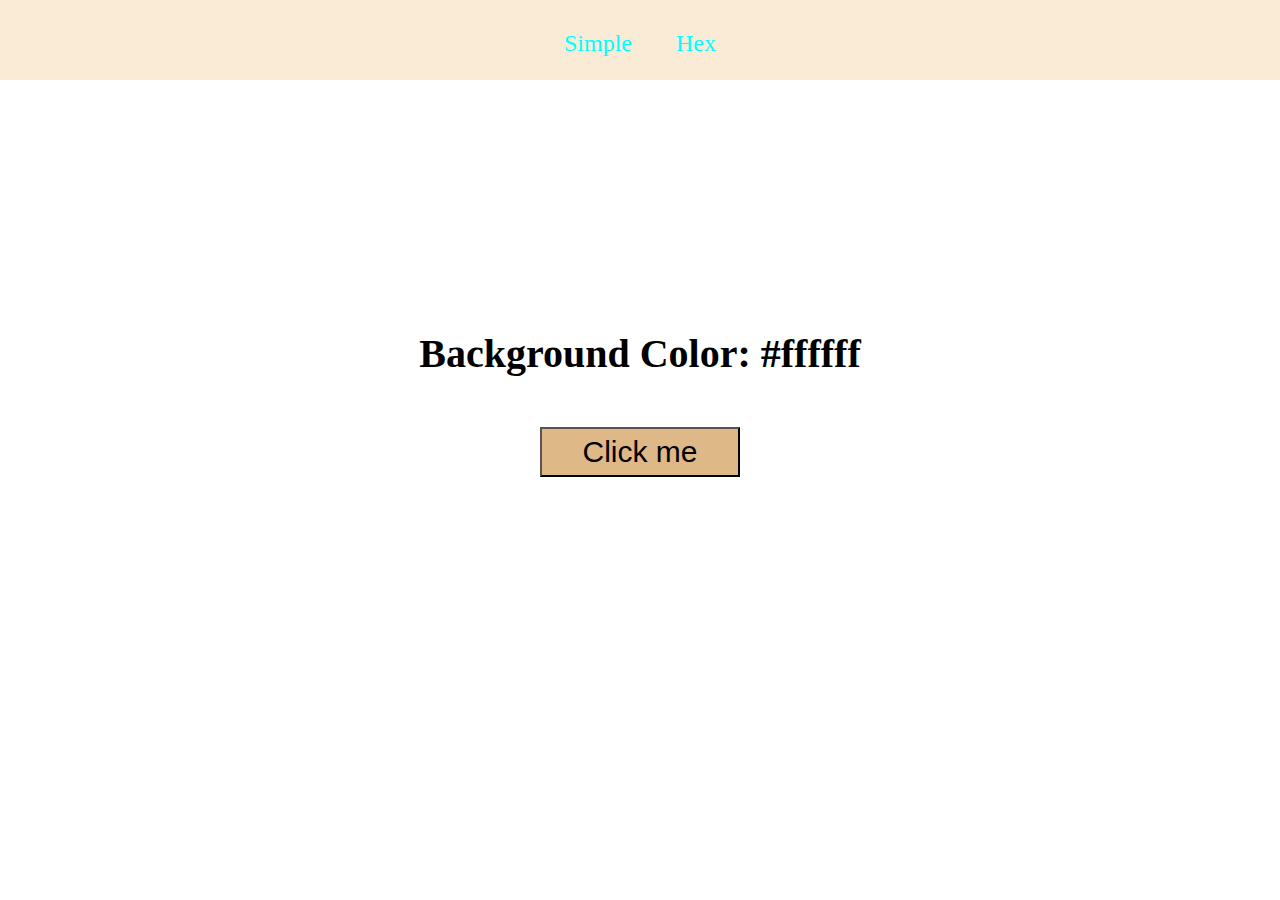
<file: index.html>
<html lang="en">
<head>
    <meta charset="UTF-8">
    <meta http-equiv="X-UA-Compatible" content="IE=edge">
    <meta name="viewport" content="width=device-width, initial-scale=1.0">
    <title>Simple</title>
    <link rel="stylesheet" href="main.css">
</head>
<body>
    <nav>
        <ul>
            <li><a href="">Simple</a></li>
            <li><a href="hex.html">Hex</a></li>
        </ul>
    </nav>
    <main>
        <h2>Background Color: <span class="color">#ffffff</span></h2>
        <button id="btn">Click me</button>
    </main>
    <script src="main.js"></script>
</body>
</html>
</file>
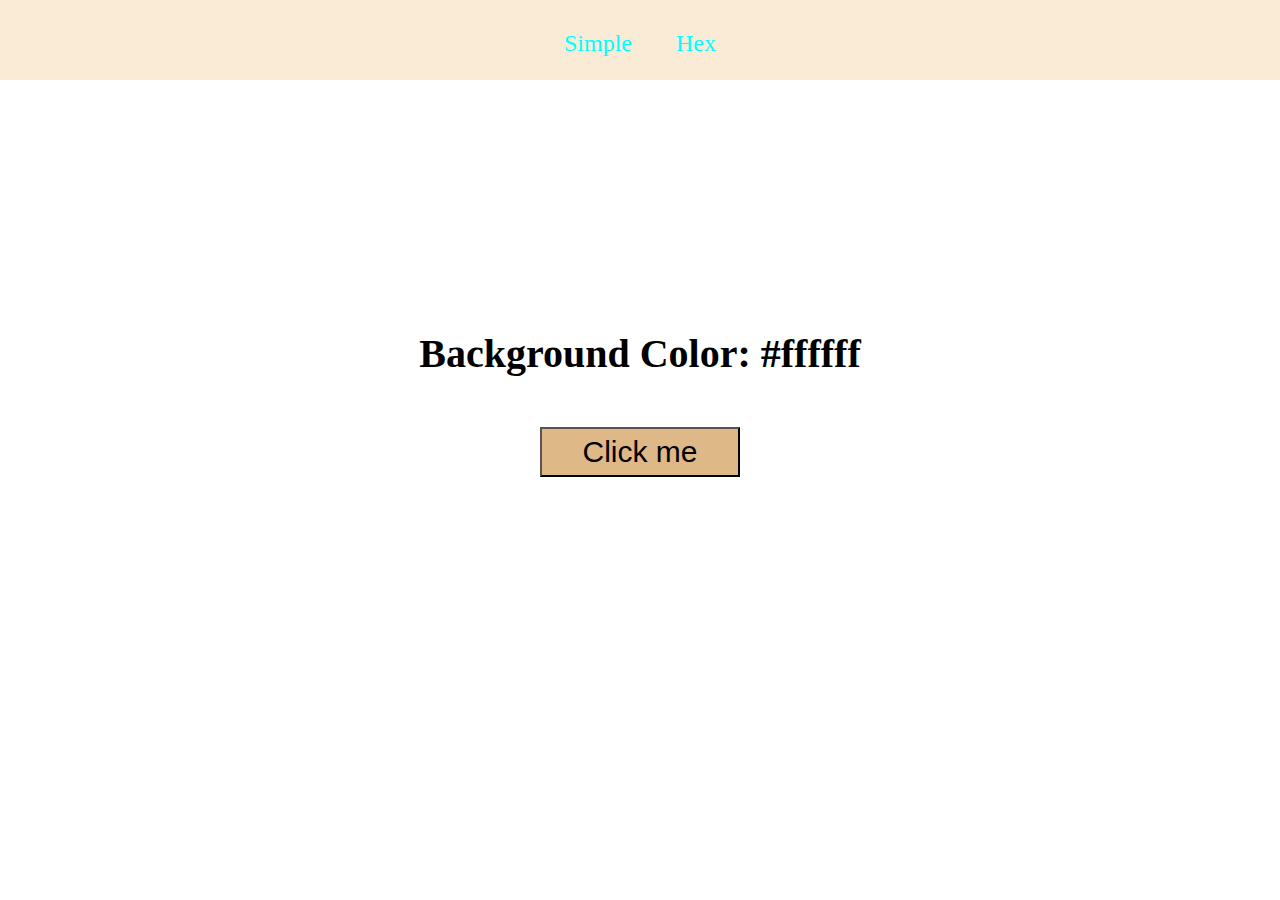
<file: hex.html>
<html lang="en">
<head>
    <meta charset="UTF-8">
    <meta http-equiv="X-UA-Compatible" content="IE=edge">
    <meta name="viewport" content="width=device-width, initial-scale=1.0">
    <title>Simple</title>
    <link rel="stylesheet" href="main.css">
</head>
<body>
    <nav>
        <ul>
            <li><a href="index.html">Simple</a></li>
            <li><a href="">Hex</a></li>
        </ul>
    </nav>
    <main>
        <h2>Background Color: <span class="color">#ffffff</span></h2>
        <button id="btn">Click me</button>
    </main>
    <script src="app.js"></script>
</body>
</html>
</file>
<file: main.css>
*{
    margin: 0;
    padding: 0;
}
nav {
    height: 80px;
    width: 100%;
    background-color: antiquewhite;
    text-align: center;
}
nav ul {
    display: inline-block;
    padding: 30px;
}
nav ul li {
    display: inline-block;
}
nav ul li a {
    text-decoration: none;
    font-size: 24px;
    color: aqua;
    margin: 20px;
}
main{
    height: 56vh;
    width: 100%;
    text-align: center;
    margin-top: 250px;
}
h2{
    font-size: 40px;
    color: black;
}
#btn{
    width: 200px;
    height: 50px;
    background-color: burlywood;
    font-size: 30px;
    margin-top: 50px;
}
</file>
